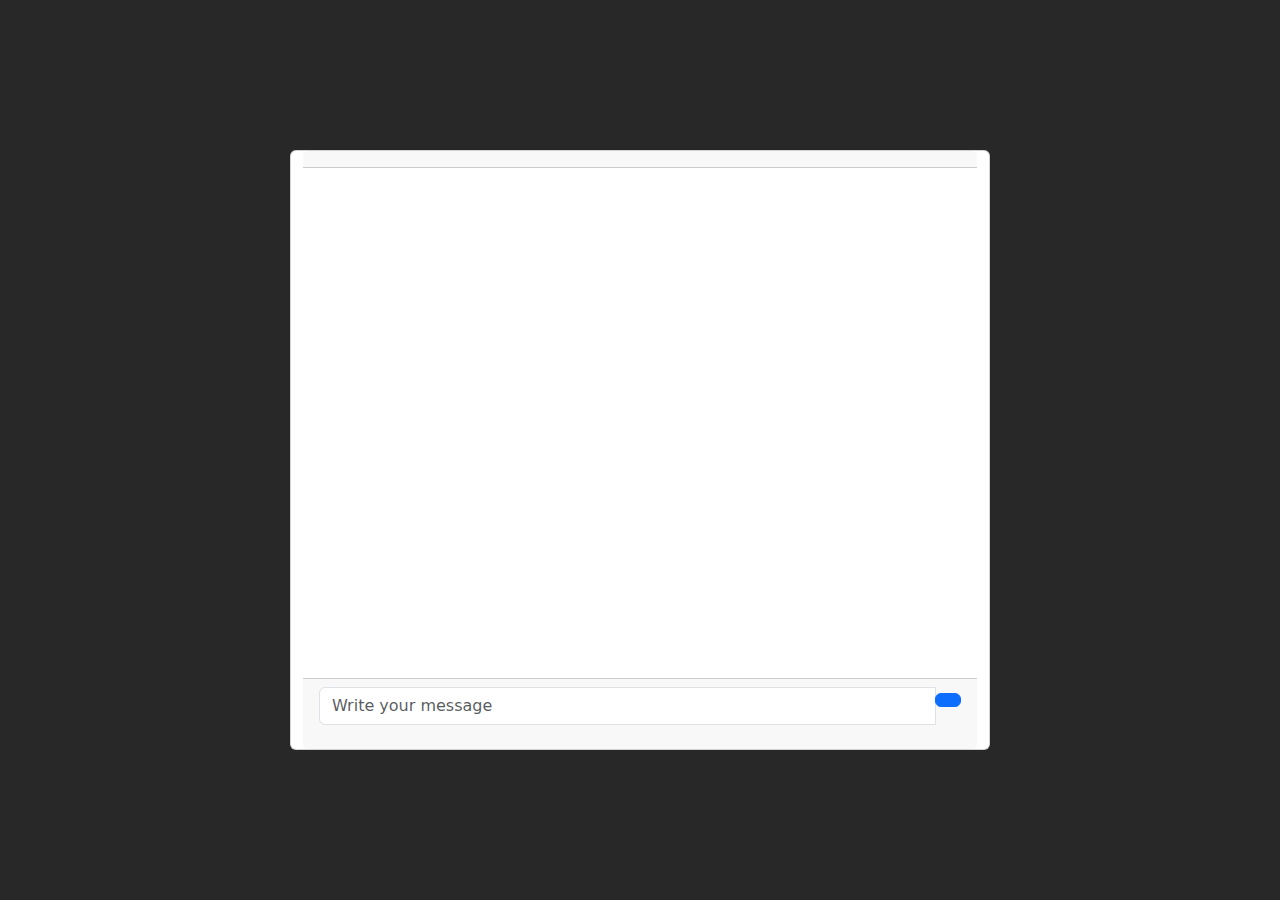
<file: Chat application/chat.html>
<!DOCTYPE html>
<html lang="en">

<head>
    <meta charset="UTF-8">
    <meta name="viewport" content="width=device-width, initial-scale=1.0">
    <title>Chat | Onestop.al | Simple Chat App</title>
    <link href="https://cdn.jsdelivr.net/npm/bootstrap@5.3.3/dist/css/bootstrap.min.css" rel="stylesheet" integrity="sha384-QWTKZyjpPEjISv5WaRU9OFeRpok6YctnYmDr5pNlyT2bRjXh0JMhjY6hW+ALEwIH" crossorigin="anonymous">
    <link rel="stylesheet" href="https://cdnjs.cloudflare.com/ajax/libs/font-awesome/6.6.0/css/all.min.css" integrity="sha512-Kc323vGBEqzTmouAECnVceyQqyqdsSiqLQISBL29aUW4U/M7pSPA/gEUZQqv1cwx4OnYxTxve5UMg5GT6L4JJg==" crossorigin="anonymous" referrerpolicy="no-referrer" />
    <link href="style.css" rel="stylesheet">
</head>

<body>
    <main>
        <div class="container">
            <div class="row justify-content-center">
                <div class="card" style="width: 700px; height: 600px;">
                    <div class="card-header text-center">
                        <span class="float-start" data-bs-toggle="tooltip" data-bs-placement="left" title="Go back to Start chat" id="back">
                            <i class="fas fa-arrow-left"></i>
                        </span>
                        <span id="email-label"></span>
                        <span class="float-end" data-bs-toggle="tooltip" data-bs-placement="right" title="Logout" id="logout">
                            <i class="fas fa-sign-out-alt"></i>
                        </span>
                    </div>
                    <div class="card-body">
                        <div class="chats" id="chatBox">
                            <ul class="chat-bubble-container" id="chatContainer">
                                <!-- Chat messages will be populated here -->
                            </ul>
                        </div>
                    </div>
                    <div class="card-footer">
                        <div class="chat-input">
                            <div class="input-group mb-3">
                                <input type="text" class="chat form-control" placeholder="Write your message" id="chatInput">
                                <div class="input-group-append">
                                    <button class="btn btn-primary" id="sendMessage"><i class="fa fa-paper-plane"></i></button>
                                </div>
                            </div>
                        </div>
                    </div>
                </div>
            </div>
        </div>
    </main>

    <script src="https://ajax.googleapis.com/ajax/libs/jquery/3.7.1/jquery.min.js"></script>
    <script src="https://cdn.jsdelivr.net/npm/@popperjs/core@2.11.8/dist/umd/popper.min.js" integrity="sha384-I7E8VVD/ismYTF4hNIPjVp/Zjvgyol6VFvRkX/vR+Vc4jQkC+hVqc2pM8ODewa9r" crossorigin="anonymous"></script>
    <script src="https://cdn.jsdelivr.net/npm/bootstrap@5.3.3/dist/js/bootstrap.min.js" integrity="sha384-0pUGZvbkm6XF6gxjEnlmuGrJXVbNuzT9qBBavbLwCsOGabYfZo0T0to5eqruptLy" crossorigin="anonymous"></script>
    <script src="validation.js"></script>

    <script>
        // Ensure the user is logged in
        if (!localStorage.getItem('loggedin_user_id')) {
            location.href = "index.html";
        }

        // Display the email of the chat user
        document.getElementById('email-label').innerHTML = "Chatting with <b>" + localStorage.getItem('chat_user_email') + "</b>";

        // Initialize Bootstrap tooltips
        const tooltipTriggerList = document.querySelectorAll('[data-bs-toggle="tooltip"]');
        const tooltipList = [...tooltipTriggerList].map(tooltipTriggerEl => new bootstrap.Tooltip(tooltipTriggerEl));

        // Logout functionality
        document.getElementById('logout').addEventListener('click', function () {
            localStorage.removeItem('loggedin_user_id');
            localStorage.removeItem('chat_user_id');
            localStorage.removeItem('chat_user_email');
            location.href = "index.html";
        });

        // Back to start chat functionality
        document.getElementById('back').addEventListener('click', function () {
            location.href = "start-chat.html"; // Redirect to start chat page
        });

        // Firebase-related code
        import { initializeApp } from "https://www.gstatic.com/firebasejs/10.13.2/firebase-app.js";
        import { getDatabase, ref, onValue, push } from "https://www.gstatic.com/firebasejs/10.13.2/firebase-database.js";

        const firebaseConfig = {
            apiKey: "AIzaSyBrpICUd_BDdAUOzyTFpMrRzYui2T6fkxo",
            authDomain: "simplechatapp-2317a.firebaseapp.com",
            databaseURL: "https://simplechatapp-2317a-default-rtdb.firebaseio.com",
            projectId: "simplechatapp-2317a",
            storageBucket: "simplechatapp-2317a.appspot.com",
            messagingSenderId: "124288648490",
            appId: "1:124288648490:web:1aeed52ee2d57934bb0a53",
            measurementId: "G-SG7C5YML7C"
        };

        // Initialize Firebase
        const app = initializeApp(firebaseConfig);
        const db = getDatabase(app);

        // Function to send a new chat message
        function newChat() {
            const chat = $("#chatInput").val();
            if ($.trim(chat) === "") {
                return false;
            }
            insertChatData(chat);
            $("#chatInput").val(""); // Clear input after sending
        }

        // Function to insert chat data into Firebase
        function insertChatData(chat) {
            push(ref(db, "/chats"), {
                from: localStorage.getItem('loggedin_user_id'),
                to: localStorage.getItem('chat_user_id'),
                message: chat
            });
        }

        // Send message on button click
        $("#sendMessage").click(function () {
            newChat();
        });

        // Send message on Enter key press
        $(window).on('keydown', function (e) {
            if (e.which === 13) {
                newChat();
                return false; // Prevent form submission
            }
        });

        // Function to retrieve and display chat messages
        function loadChat() {
            const chatRef = ref(db, "/chats");
            onValue(chatRef, (snapshot) => {
                let arr = [];
                snapshot.forEach((childSnapshot) => {
                    const childData = childSnapshot.val();

                    // Check if the chat involves the logged-in user and chat user
                    if ((childData.from === localStorage.getItem('loggedin_user_id') || childData.to === localStorage.getItem('loggedin_user_id')) ||
                        (childData.from === localStorage.getItem('chat_user_id') || childData.to === localStorage.getItem('chat_user_id'))) {
                        arr.push(childData);
                    }
                });
                writeChatsOnScreen(arr);
            });
        }

        // Function to write chat messages to the screen
        function writeChatsOnScreen(chats) {
            $("#chatContainer").html(""); // Clear chat messages
            chats.forEach((chat) => {
                var from_user_id = chat.from;
                var stored_message = chat.message;
                var message_type = from_user_id === localStorage.getItem('loggedin_user_id') ? "sent" : "reply";

                // Append the message to the chat container
                $("#chatContainer").append(`
                    <li class="${message_type}">
                        <p class="chat-bubble">${stored_message}</p>
                    </li>
                `);
            });
        }

        // Load chat messages when the page loads
        loadChat();
    </script>
</body>

</html>
</file>
<file: Chat application/style.css>
body {
    display: flex;
    align-items: center;
    justify-content: center;
    min-height: 100vh;
    background: #292828;
    font-size: 1em;
    letter-spacing: 0.1px;
    color: black;
    text-rendering: optimizeLegibility;
    text-shadow: 1px 1px 1px rgba(0, 0, 0, 0.004);
}
.chats {
    max-height: 450px;
    overflow-y: auto;
}

.chat-bubble-container {
    list-style: none;
}

.chat-bubble {
    max-width: 450px;
    padding: 15px;
    margin: 2px;
    background: rgb(0, 0, 0);
    border-radius: 15px;
    text-align: left;
}

.from-message {
    background-color: #03FFDD;
    border-bottom-left-radius: 0;
    position: relative;
}

.to-message {
    background-color: #5FFF03;
    border-bottom-right-radius: 0;
    position: relative;
    right: -120px !important;
}
</file>
